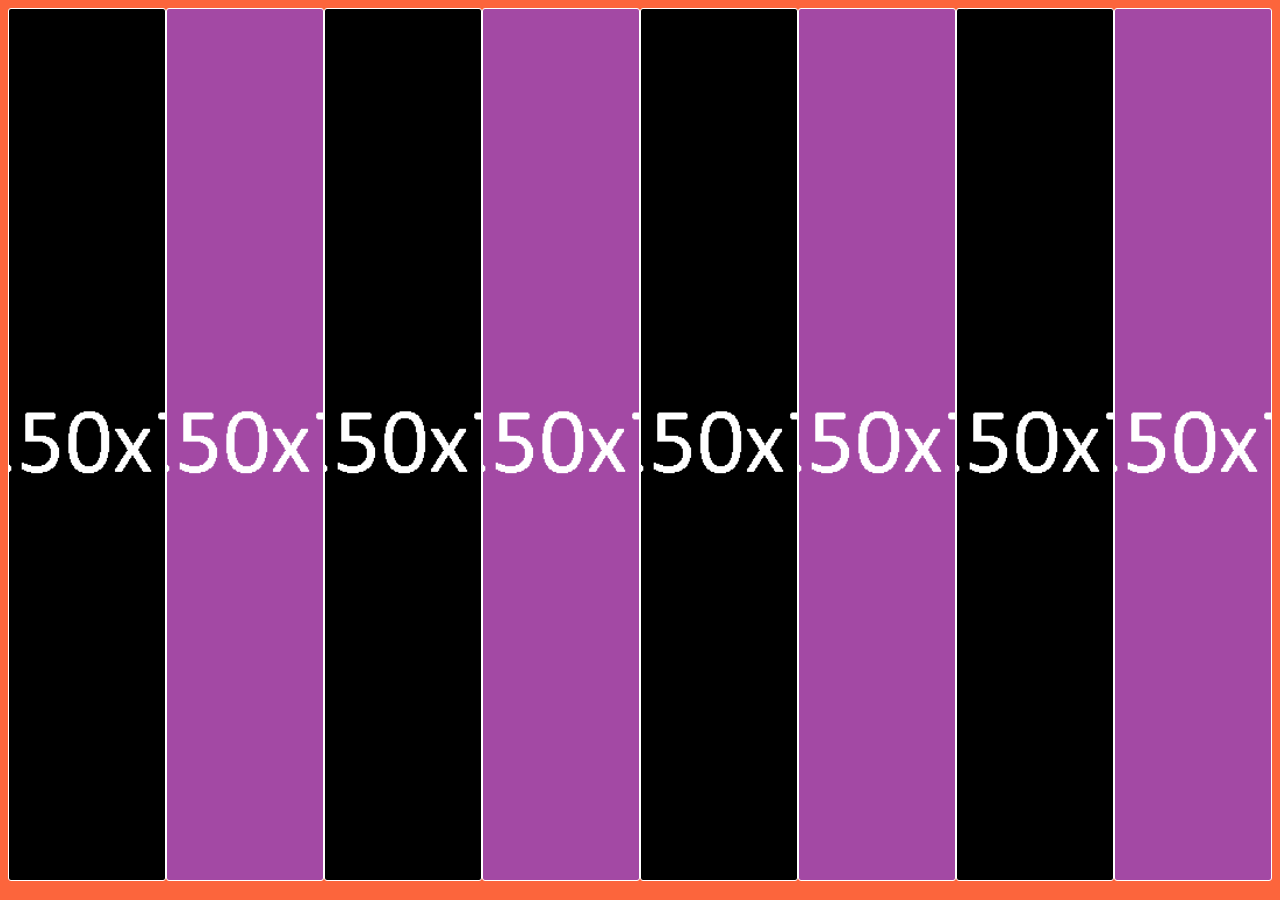
<file: Aula 4 em diante - Prática/accordion de imagens/index.html>
<!DOCTYPE html>
<html lang="pt-br">
<head>
    <meta charset="UTF-8">
    <meta http-equiv="X-UA-Compatible" content="IE=edge">
    <meta name="viewport" content="width=device-width, initial-scale=1.0">
    <link rel="stylesheet" href="style.css">
    <title>Document</title>
</head>
<body>
   <div class="container">
    <div class="accordion" style="background-image: url(1250.png);"></div>
    <div class="accordion" style="background-image: url(750.png);"></div>
    <div class="accordion" style="background-image: url(1250.png);"></div>
    <div class="accordion" style="background-image: url(750.png);"></div>
    <div class="accordion" style="background-image: url(1250.png);"></div>
    <div class="accordion" style="background-image: url(750.png);"></div>
    <div class="accordion" style="background-image: url(1250.png);"></div>
    <div class="accordion" style="background-image: url(750.png);"></div>
   </div>
</body>
</html>
</file>
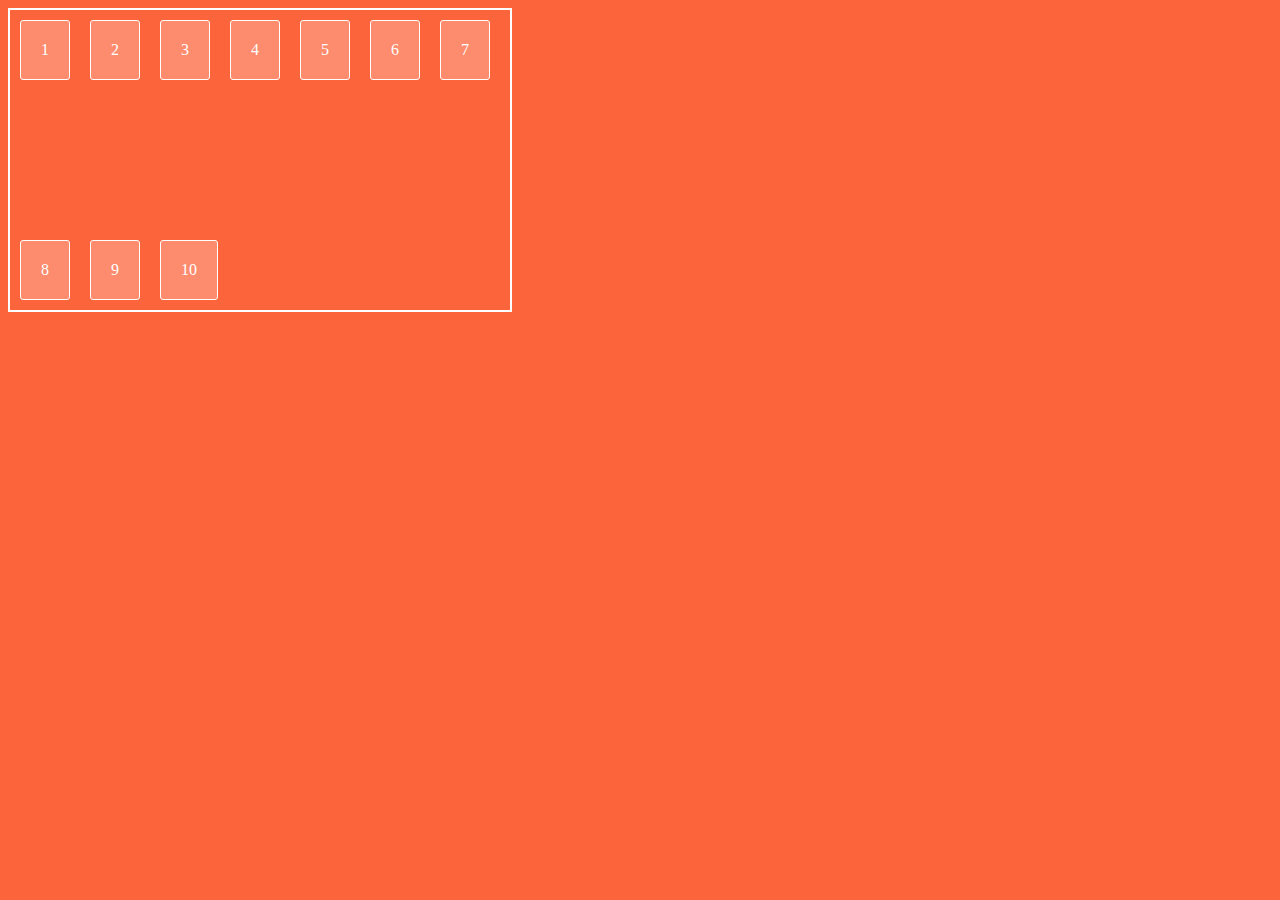
<file: Aula 4 em diante - Prática/align-content/index.html>
<!DOCTYPE html>
<html lang="pt-br">
<head>
    <meta charset="UTF-8">
    <meta http-equiv="X-UA-Compatible" content="IE=edge">
    <meta name="viewport" content="width=device-width, initial-scale=1.0">
    <link rel="stylesheet" href="style.css">
    <title>Document</title>
</head>
<body>
    <div class="container">
        <div>1</div>
        <div>2</div>
        <div>3</div>
        <div>4</div>
        <div>5</div>
        <div>6</div>
        <div>7</div>
        <div>8</div>
        <div>9</div>
        <div>10</div>
    </div>
</body>
</html>
</file>
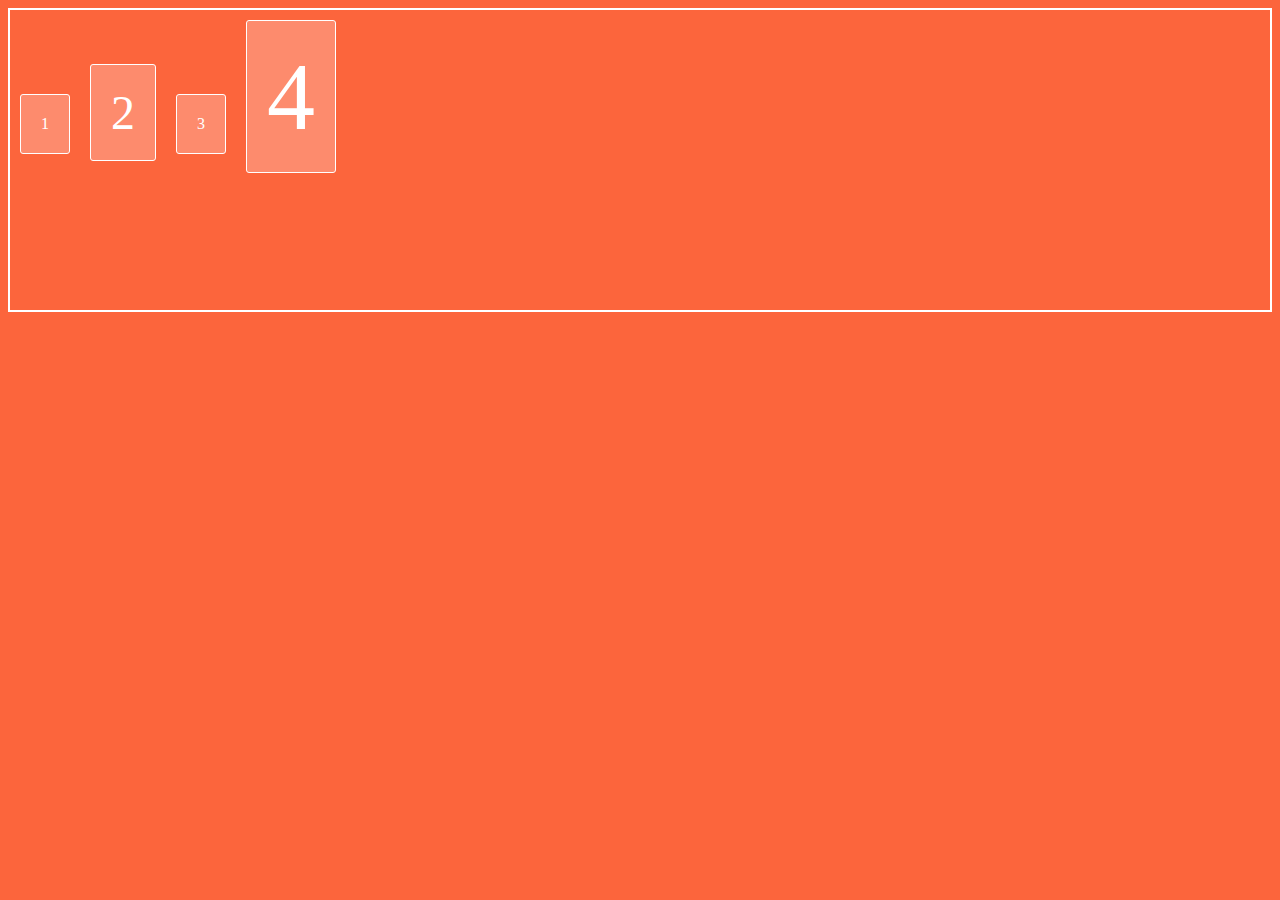
<file: Aula 4 em diante - Prática/align-items/index.html>
<!DOCTYPE html>
<html lang="pt-br">
<head>
    <meta charset="UTF-8">
    <meta http-equiv="X-UA-Compatible" content="IE=edge">
    <meta name="viewport" content="width=device-width, initial-scale=1.0">
    <link rel="stylesheet" href="style.css">
    <title>Document</title>
</head>
<body>
    <div class="container">
        <div>1</div>
        <div>2</div>
        <div>3</div>
        <div>4</div>
    </div>
</body>
</html>
</file>
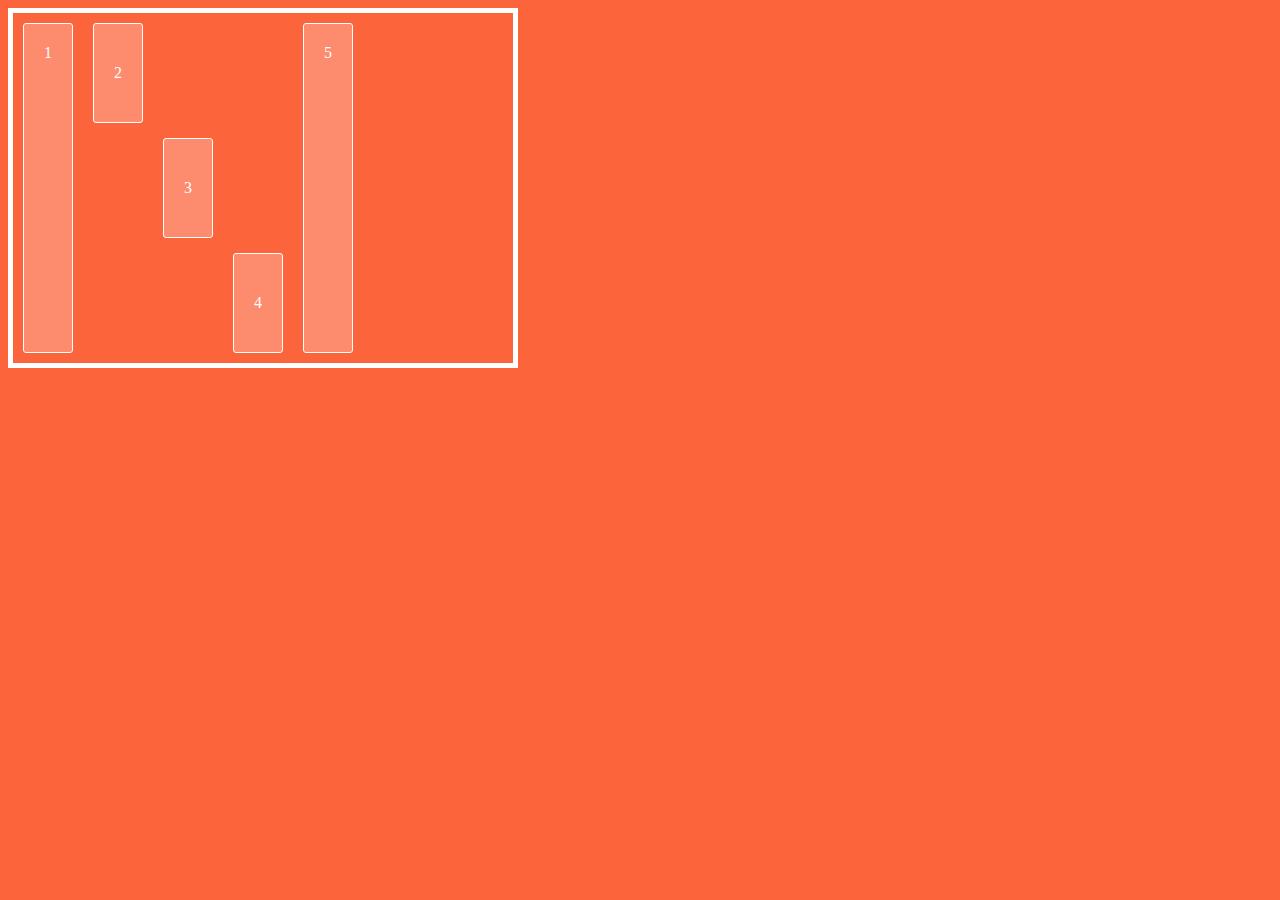
<file: Aula 4 em diante - Prática/align-self/index.html>
<!DOCTYPE html>
<html lang="pt-br">
<head>
    <meta charset="UTF-8">
    <meta http-equiv="X-UA-Compatible" content="IE=edge">
    <meta name="viewport" content="width=device-width, initial-scale=1.0">
    <link rel="stylesheet" href="style.css">
    <title>Document</title>
</head>
<body>
    <div class="container">
        <div>1</div>
        <div>2</div>
        <div>3</div>
        <div>4</div>
        <div>5</div>
    </div>
</body>
</html>
</file>
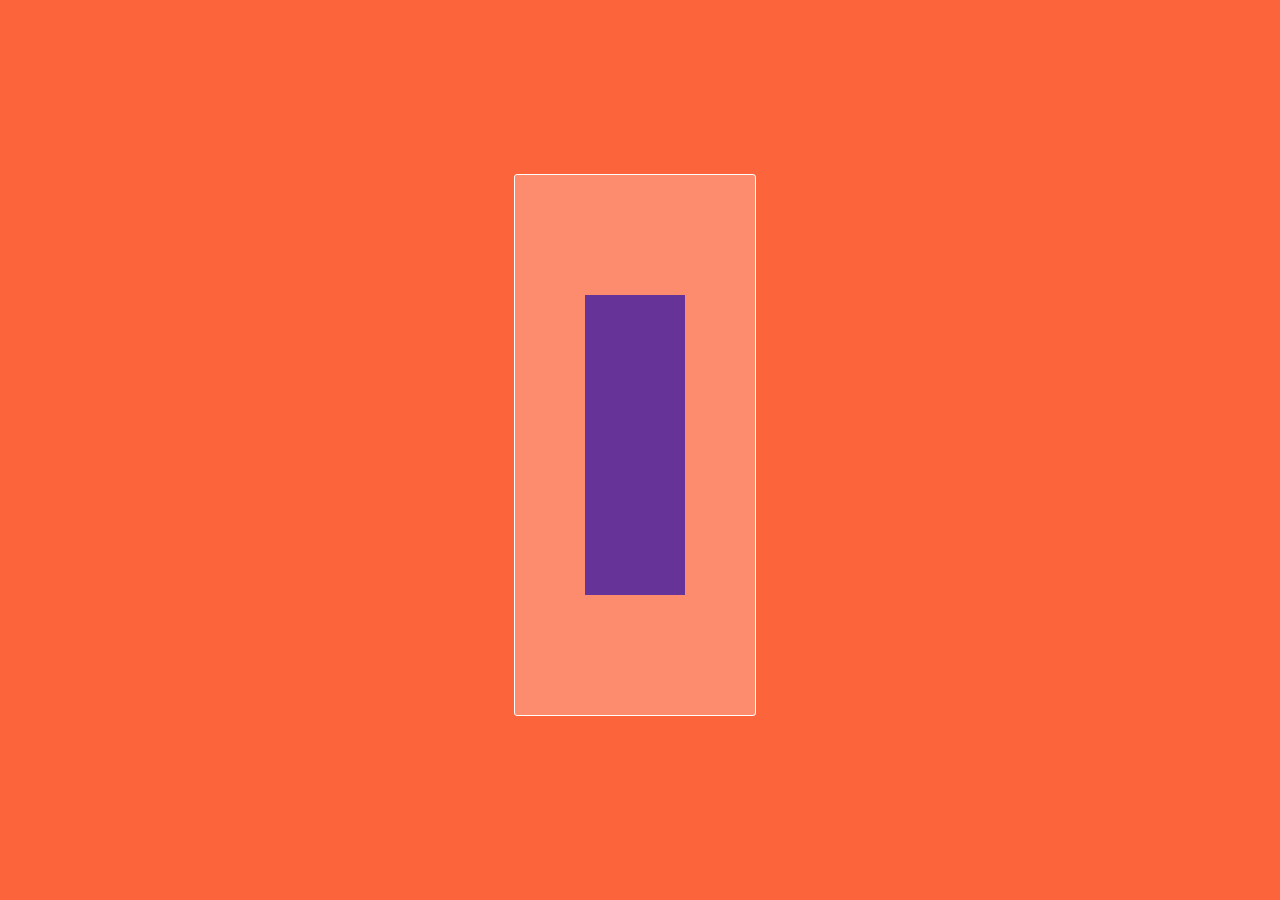
<file: Aula 4 em diante - Prática/centralizacao vertical/index.html>
<!DOCTYPE html>
<html lang="pt-br">
<head>
    <meta charset="UTF-8">
    <meta http-equiv="X-UA-Compatible" content="IE=edge">
    <meta name="viewport" content="width=device-width, initial-scale=1.0">
    <link rel="stylesheet" href="style.css">
    <title>Document</title>
</head>
<body>
    <div class="container flex-total-centered">
        <div class="box flex-total-centered">
            <div class="box--lvl2">
            
            </div>
        </div>
    </div>
</body>
</html>
</file>
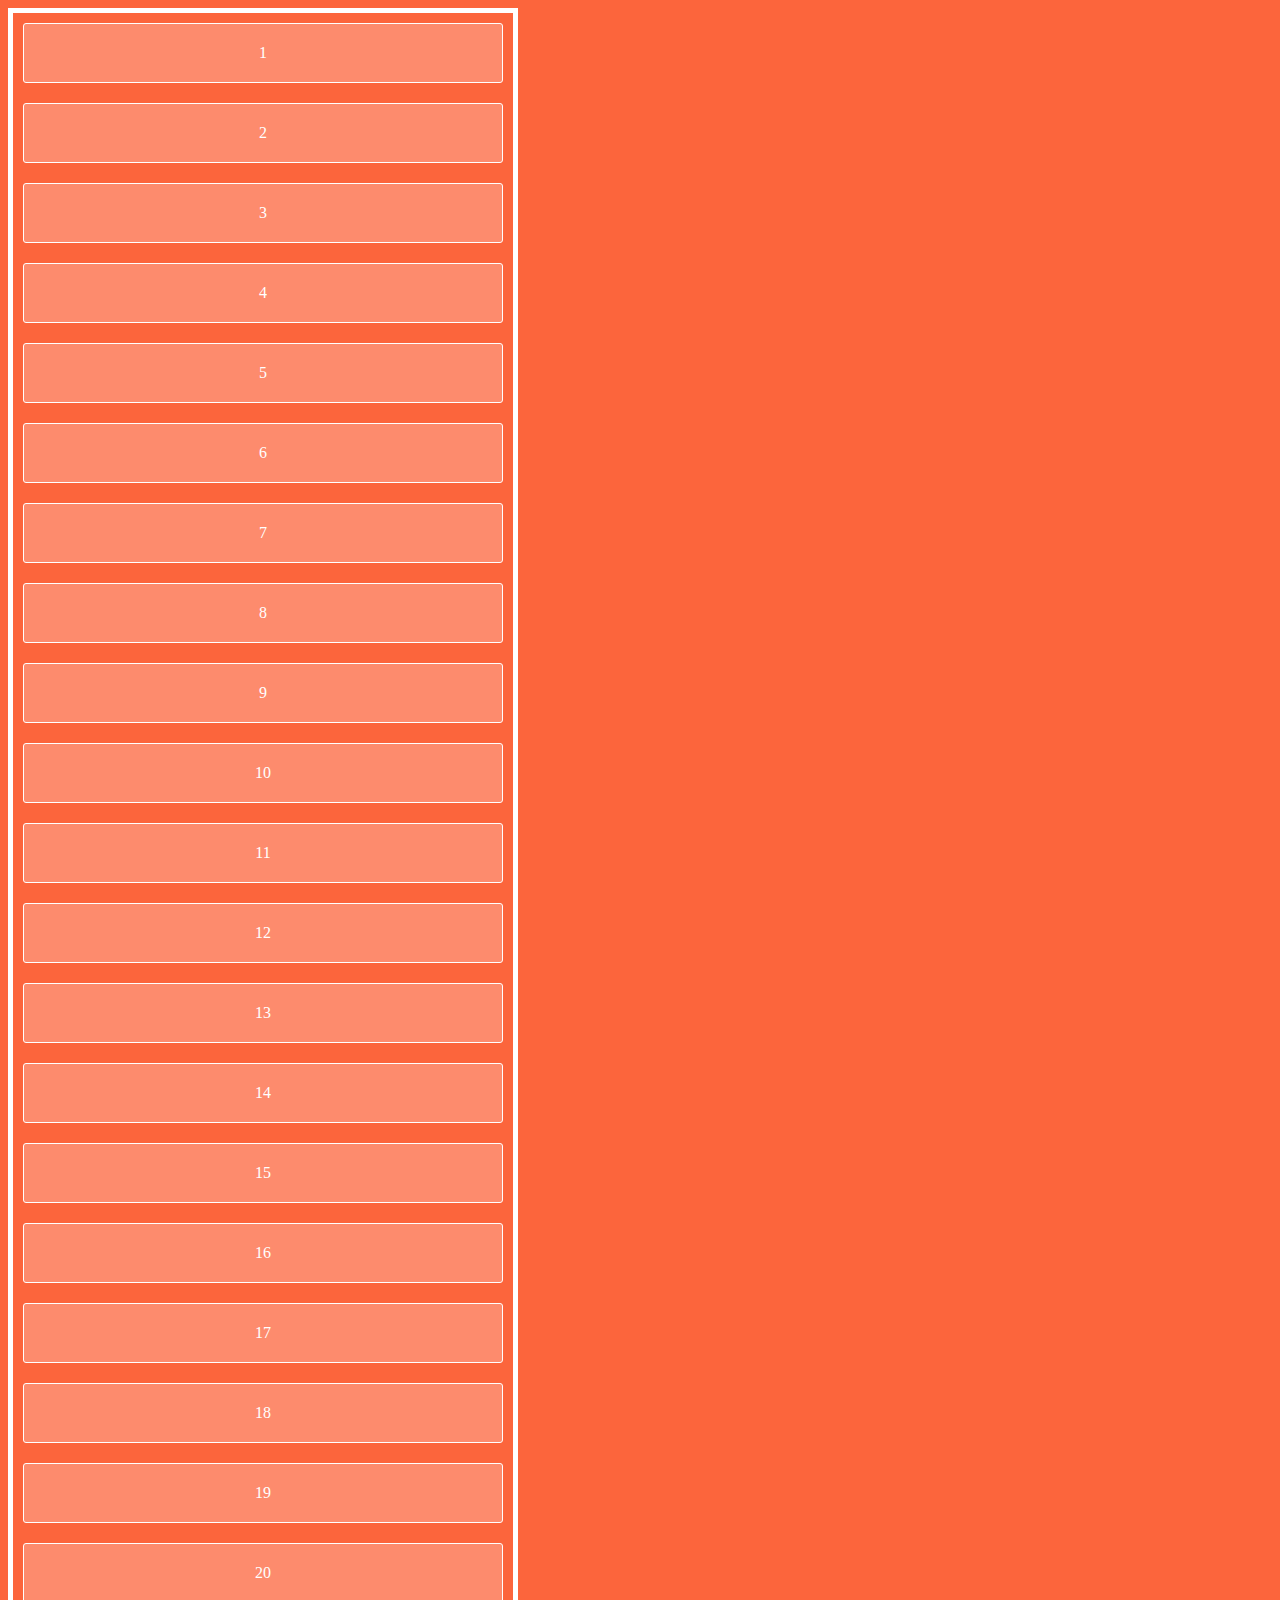
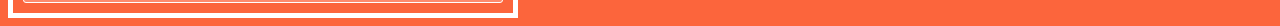
<file: Aula 4 em diante - Prática/Flex-flow/index.html>
<!DOCTYPE html>
<html lang="pt-br">
<head>
    <meta charset="UTF-8">
    <meta http-equiv="X-UA-Compatible" content="IE=edge">
    <meta name="viewport" content="width=device-width, initial-scale=1.0">
    <link rel="stylesheet" href="style.css">
    <title>Document</title>
</head>
<body>
    <div class="container">
        <div>1</div>
        <div>2</div>
        <div>3</div>
        <div>4</div>
        <div>5</div>
        <div>6</div>
        <div>7</div>
        <div>8</div>
        <div>9</div>
        <div>10</div>
        <div>11</div>
        <div>12</div>
        <div>13</div>
        <div>14</div>
        <div>15</div>
        <div>16</div>
        <div>17</div>
        <div>18</div>
        <div>19</div>
        <div>20</div>
    </div>
</body>
</html>
</file>
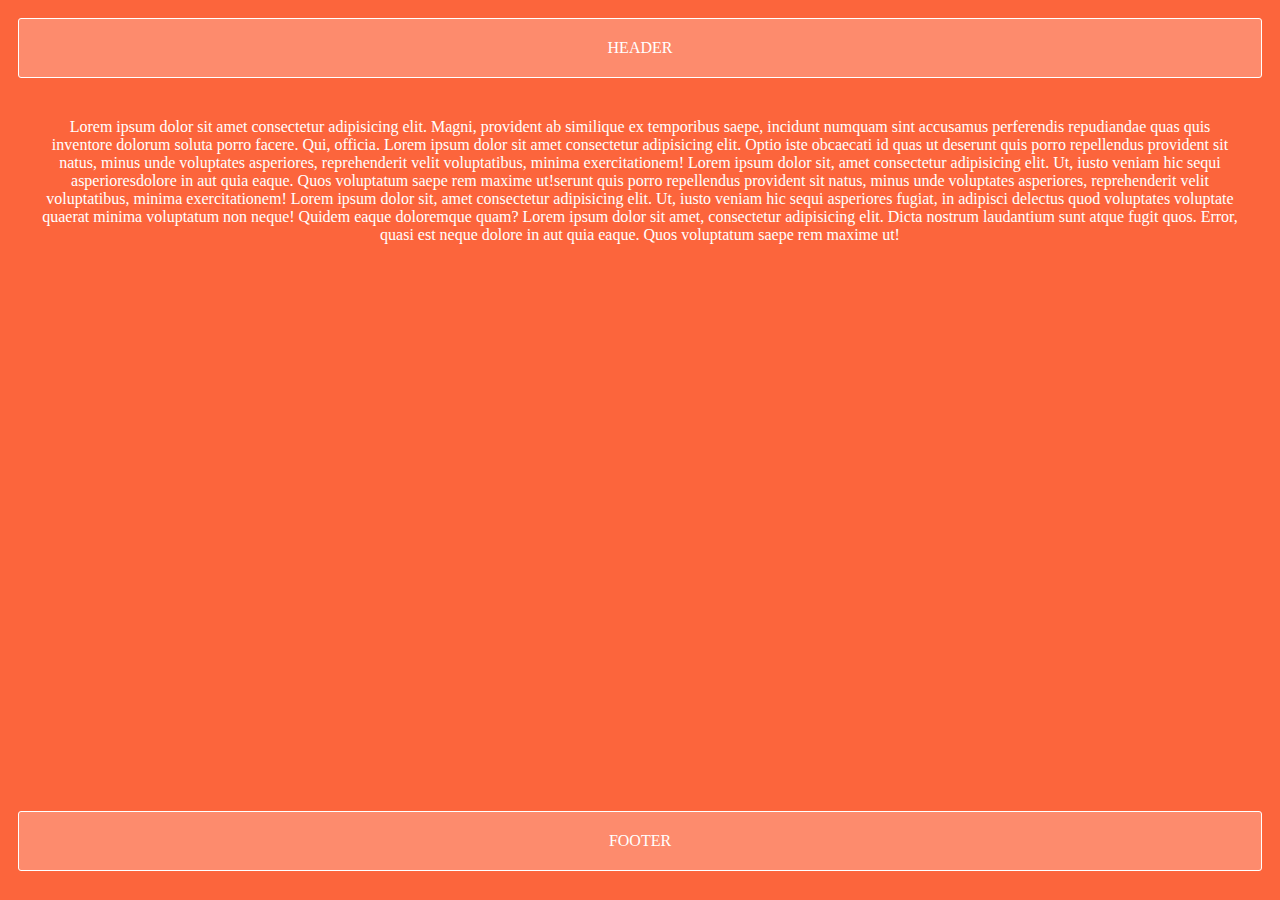
<file: Aula 4 em diante - Prática/footer-fixo/index.html>
<!DOCTYPE html>
<html lang="pt-br">
<head>
    <meta charset="UTF-8">
    <meta http-equiv="X-UA-Compatible" content="IE=edge">
    <meta name="viewport" content="width=device-width, initial-scale=1.0">
    <link rel="stylesheet" href="style.css">
    <title>Document</title>
</head>
<body class="container">
   <header>HEADER</header>
   <main>Lorem ipsum dolor sit amet consectetur adipisicing elit. Magni, provident ab similique ex temporibus saepe, incidunt numquam sint accusamus perferendis repudiandae quas quis inventore dolorum soluta porro facere. Qui, officia. Lorem ipsum dolor sit amet consectetur adipisicing elit. Optio iste obcaecati id quas ut deserunt quis porro repellendus provident sit natus, minus unde voluptates asperiores, reprehenderit velit voluptatibus, minima exercitationem! Lorem ipsum dolor sit, amet consectetur adipisicing elit. Ut, iusto veniam hic sequi asperioresdolore in aut quia eaque. Quos voluptatum saepe rem maxime ut!serunt quis porro repellendus provident sit natus, minus unde voluptates asperiores, reprehenderit velit voluptatibus, minima exercitationem! Lorem ipsum dolor sit, amet consectetur adipisicing elit. Ut, iusto veniam hic sequi asperiores fugiat, in adipisci delectus quod voluptates voluptate quaerat minima voluptatum non neque! Quidem eaque doloremque quam? Lorem ipsum dolor sit amet, consectetur adipisicing elit. Dicta nostrum laudantium sunt atque fugit quos. Error, quasi est neque dolore in aut quia eaque. Quos voluptatum saepe rem maxime ut!</main>
   <footer>FOOTER</footer>
</body>
</html>
</file>
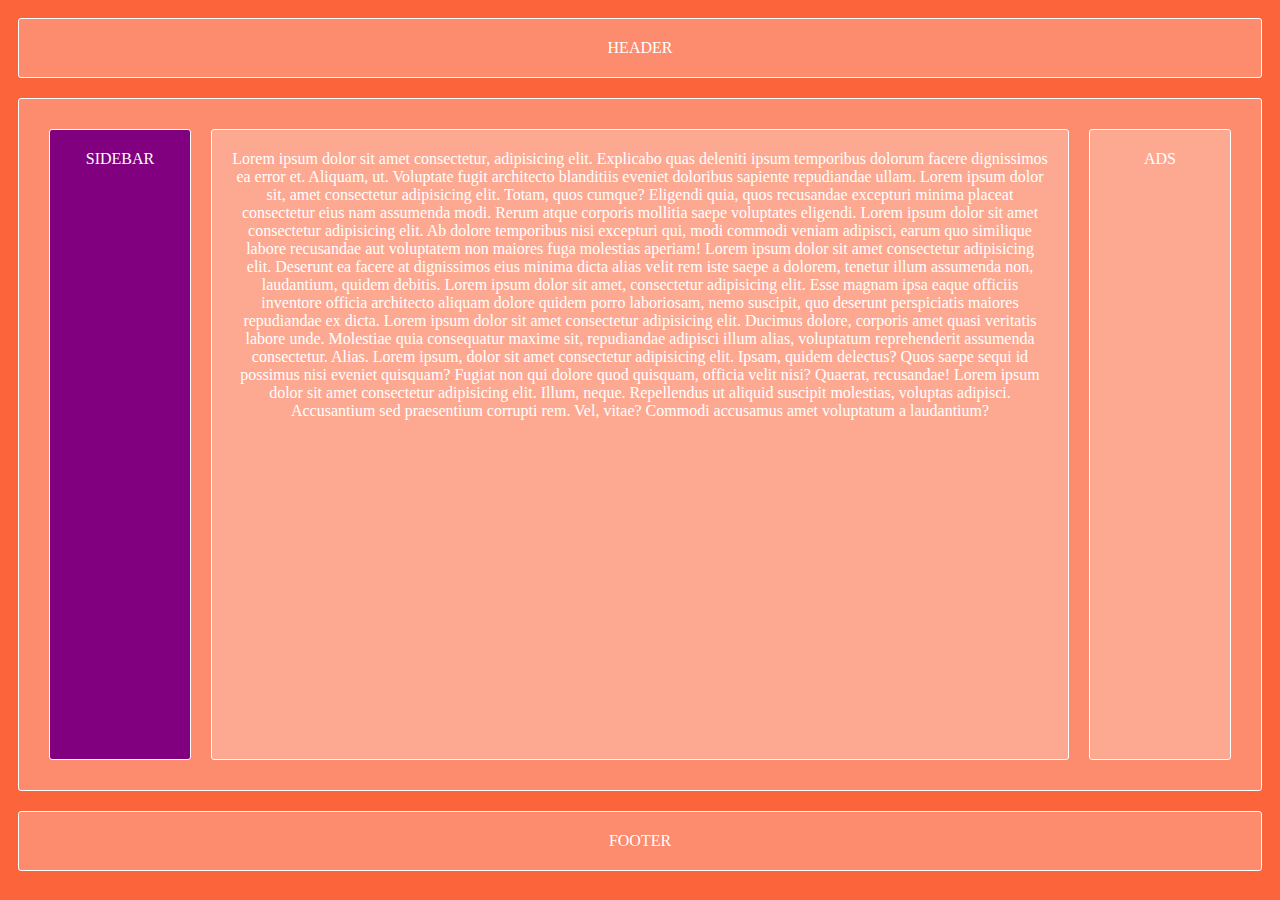
<file: Aula 4 em diante - Prática/layout-santo-graal/index.html>
<!DOCTYPE html>
<html lang="pt-br">
<head>
    <meta charset="UTF-8">
    <meta http-equiv="X-UA-Compatible" content="IE=edge">
    <meta name="viewport" content="width=device-width, initial-scale=1.0">
    <link rel="stylesheet" href="style.css">
    <title>Document</title>
</head>
<body class="container">
   <header>HEADER</header>

   <div class="content container">
        <main class="main">Lorem ipsum dolor sit amet consectetur, adipisicing elit. Explicabo quas deleniti ipsum temporibus dolorum facere dignissimos ea error et. Aliquam, ut. Voluptate fugit architecto blanditiis eveniet doloribus sapiente repudiandae ullam. Lorem ipsum dolor sit, amet consectetur adipisicing elit. Totam, quos cumque? Eligendi quia, quos recusandae excepturi minima placeat consectetur eius nam assumenda modi. Rerum atque corporis mollitia saepe voluptates eligendi. Lorem ipsum dolor sit amet consectetur adipisicing elit. Ab dolore temporibus nisi excepturi qui, modi commodi veniam adipisci, earum quo similique labore recusandae aut voluptatem non maiores fuga molestias aperiam! Lorem ipsum dolor sit amet consectetur adipisicing elit. Deserunt ea facere at dignissimos eius minima dicta alias velit rem iste saepe a dolorem, tenetur illum assumenda non, laudantium, quidem debitis. Lorem ipsum dolor sit amet, consectetur adipisicing elit. Esse magnam ipsa eaque officiis inventore officia architecto aliquam dolore quidem porro laboriosam, nemo suscipit, quo deserunt perspiciatis maiores repudiandae ex dicta. Lorem ipsum dolor sit amet consectetur adipisicing elit. Ducimus dolore, corporis amet quasi veritatis labore unde. Molestiae quia consequatur maxime sit, repudiandae adipisci illum alias, voluptatum reprehenderit assumenda consectetur. Alias. Lorem ipsum, dolor sit amet consectetur adipisicing elit. Ipsam, quidem delectus? Quos saepe sequi id possimus nisi eveniet quisquam? Fugiat non qui dolore quod quisquam, officia velit nisi? Quaerat, recusandae! Lorem ipsum dolor sit amet consectetur adipisicing elit. Illum, neque. Repellendus ut aliquid suscipit molestias, voluptas adipisci. Accusantium sed praesentium corrupti rem. Vel, vitae? Commodi accusamus amet voluptatum a laudantium?</main>
        <aside class="sidebar">SIDEBAR</aside>
        <aside class="ads">ADS</aside>
    </div>
   
    <footer>FOOTER</footer>
</body>
</html>
</file>
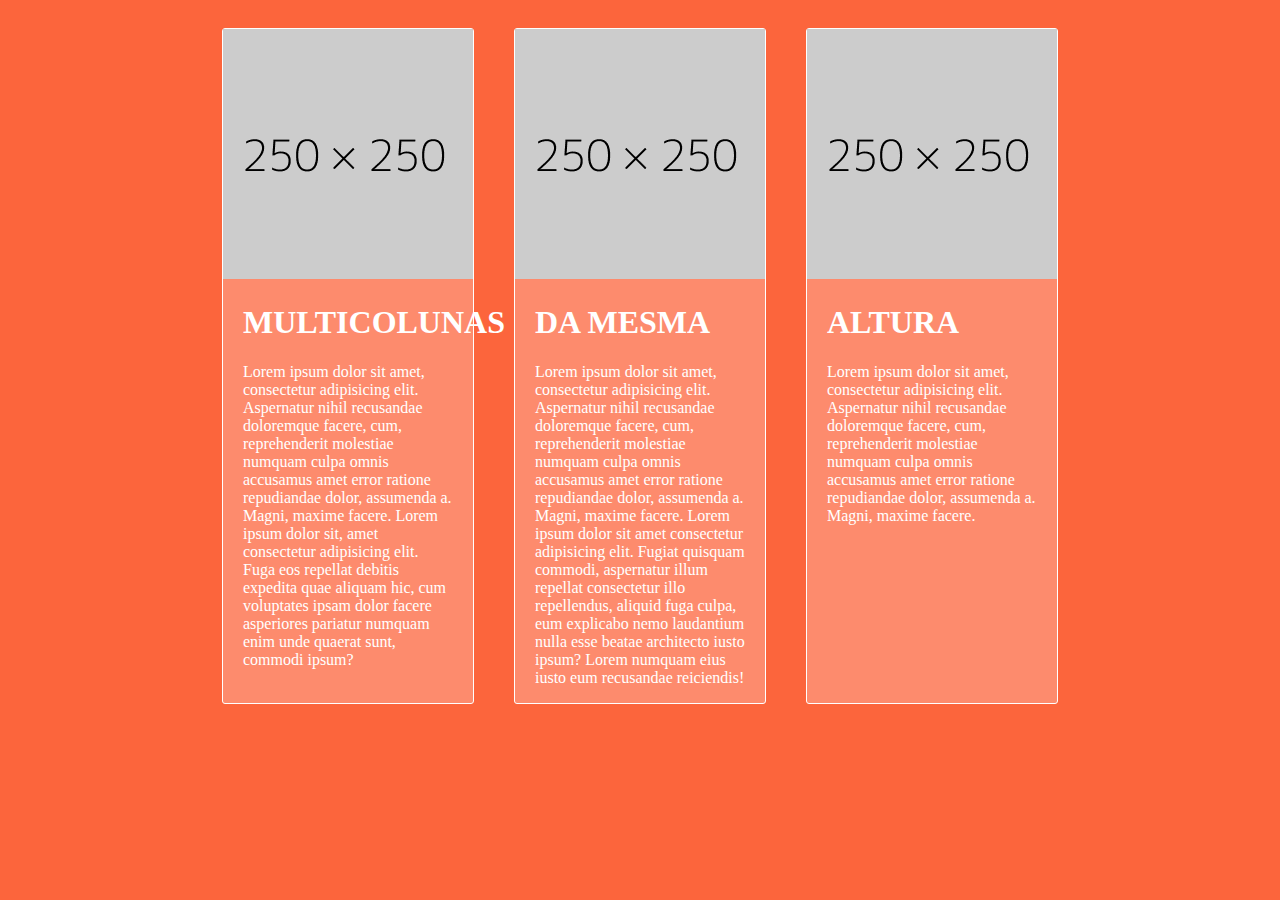
<file: Aula 4 em diante - Prática/multicolunas/index.html>
<!DOCTYPE html>
<html lang="pt-br">
<head>
    <meta charset="UTF-8">
    <meta http-equiv="X-UA-Compatible" content="IE=edge">
    <meta name="viewport" content="width=device-width, initial-scale=1.0">
    <link rel="stylesheet" href="style.css">
    <title>Document</title>
</head>
<body>
    <div class="container">
        <article class="card">
            <img src="250.png" alt="">

            <div class="card-content">
                <h1>MULTICOLUNAS</h1>
                <p>Lorem ipsum dolor sit amet, consectetur adipisicing elit. Aspernatur nihil recusandae doloremque facere, cum, reprehenderit molestiae numquam culpa omnis accusamus amet error ratione repudiandae dolor, assumenda a. Magni, maxime facere. Lorem ipsum dolor sit, amet consectetur adipisicing elit. Fuga eos repellat debitis expedita quae aliquam hic, cum voluptates ipsam dolor facere asperiores pariatur numquam enim unde quaerat sunt, commodi ipsum?</p>
            </div>
        </article>

        <article class="card">
            <img src="250.png" alt="">

            <div class="card-content">
                <h1>DA MESMA</h1>
                <p>Lorem ipsum dolor sit amet, consectetur adipisicing elit. Aspernatur nihil recusandae doloremque facere, cum, reprehenderit molestiae numquam culpa omnis accusamus amet error ratione repudiandae dolor, assumenda a. Magni, maxime facere. Lorem ipsum dolor sit amet consectetur adipisicing elit. Fugiat quisquam commodi, aspernatur illum repellat consectetur illo repellendus, aliquid fuga culpa, eum explicabo nemo laudantium nulla esse beatae architecto iusto ipsum? Lorem  numquam eius iusto eum recusandae reiciendis!</p>
            </div>
        </article>

        <article class="card">
            <img src="250.png" alt="">

            <div class="card-content">
                <h1>ALTURA</h1>
                <p>Lorem ipsum dolor sit amet, consectetur adipisicing elit. Aspernatur nihil recusandae doloremque facere, cum, reprehenderit molestiae numquam culpa omnis accusamus amet error ratione repudiandae dolor, assumenda a. Magni, maxime facere.</p>
            </div>
        </article>
    </div>
</body>
</html>
</file>
<file: Aula 4 em diante - Prática/accordion de imagens/style.css>
@charset "UTF-8";

html {
    /*direction: rtl;*/
}

body {
    background-color: #fc4a1ad9;
}

.container > * {
    background-color: #ffffff40;
    border-radius: 3px;
    border: 1px solid #fff;
    margin: 10px;
    color: #fff;
    padding: 20px;
    text-align: center;
    transition: all 150ms ease;
}

.container > *:hover {
    background-color: #ffffff66;
}

.container {
    display: flex;
    height: 97vh;
}

.accordion {
    margin: 0;
    padding: 0;
    flex: 1;
    background-repeat: no-repeat;
    background-position: center center;
    background-size: cover;

    transition: all 600ms cubic-bezier(0.075, 0.82, 0.165, 1);
}

.accordion:hover {
    flex-basis: 65vw;
}
</file>
<file: Aula 4 em diante - Prática/align-content/style.css>
@charset "UTF-8";

html {
    /*direction: rtl;*/
}

body {
    background-color: #fc4a1ad9;
}

.container > * {
    background-color: #ffffff40;
    border-radius: 3px;
    border: 1px solid #fff;
    color: #fff;
    margin: 10px;
    padding: 20px;
    text-align: center;
    transition: all 150ms ease;
}

.container > *:hover {
    background-color: #ffffff66;
}

.container {
    display: flex;
    border: 2px solid white;
    height: 300px;
    width: 500px;
    align-items: flex-start;
    flex-wrap: wrap;
    align-content: space-between;
}
</file>
<file: Aula 4 em diante - Prática/align-items/style.css>
@charset "UTF-8";

html {
    /*direction: rtl;*/
}

body {
    background-color: #fc4a1ad9;
}

.container > * {
    background-color: #ffffff40;
    border-radius: 3px;
    border: 1px solid #fff;
    color: #fff;
    margin: 10px;
    padding: 20px;
    text-align: center;
    transition: all 150ms ease;
}

.container > *:hover {
    background-color: #ffffff66;
}

.container {
    display: flex;
    border: 2px solid white;
    height: 300px;
    align-items: baseline;

    /* O VALOR INICIAL DE align-items é stretch */

    /* IMPORTANTE align-items: baseline */
}

.container div:nth-child(2) {
    font-size: 3rem;
}

.container div:nth-child(4) {
    font-size: 6rem;
}
</file>
<file: Aula 4 em diante - Prática/align-self/style.css>
@charset "UTF-8";

html {
    /*direction: rtl;*/
}

body {
    background-color: #fc4a1ad9;
}

.container > * {
    background-color: #ffffff40;
    border-radius: 3px;
    border: 1px solid #fff;
    color: #fff;
    margin: 10px;
    padding: 20px;
    text-align: center;
    transition: all 150ms ease;
}

.container > *:hover {
    background-color: #ffffff66;
}

.container {
    display: flex;
    align-items: center;
    border: 5px solid #fff;
    height: 350px;
    width: 500px;
}

.container div:nth-child(1) {
    align-self: stretch;
}

.container div:nth-child(2) {
    align-self: flex-start;
    padding: 40px 20px;
}

.container div:nth-child(3) {
    align-self: center;
    padding: 40px 20px;
}

.container div:nth-child(4) {
    align-self: flex-end;
    padding: 40px 20px;
}

.container div:nth-child(5) {
    align-self: stretch;
}
</file>
<file: Aula 4 em diante - Prática/centralizacao vertical/style.css>
@charset "UTF-8";

html {
    /*direction: rtl;*/
    min-height: 100vh;
    min-width: 100vw;
}

body {
    background-color: #fc4a1ad9;
}

.container > * {
    background-color: #ffffff40;
    border-radius: 3px;
    border: 1px solid #fff;
    color: #fff;
    padding: 20px;
    text-align: center;
    transition: all 150ms ease;
}

.container > *:hover {
    background-color: #ffffff66;
}

.container {
    display: flex;
    height: 97vh;
    width: 98vw;
}

.box {
    width: 200px;
    height: 500px;
    display: flex;
}

.box--lvl2 {
    width: 100px;
    height: 300px;
    display: block;
    background-color: rebeccapurple;
}

.flex-total-centered {
    display: flex;
    align-items: center;
    justify-content: center;
}
</file>
<file: Aula 4 em diante - Prática/Flex-flow/style.css>
@charset "UTF-8";

html {
    /*direction: rtl;*/
}

body {
    background-color: #fc4a1ad9;
}

.container > * {
    background-color: #ffffff40;
    border-radius: 3px;
    border: 1px solid #fff;
    color: #fff;
    margin: 10px;
    padding: 20px;
    text-align: center;
    transition: all 150ms ease;
}

.container > *:hover {
    background-color: #ffffff66;
}

.container {
    display: flex;
    border: 5px solid white;
    width: 500px; 
    /* VALOR PADRÃO É flex-wrap: nowrap DISPOR OS ELEMENTOS NUMA ÚNICA LINHA E JAMAIS FAZER A QUEBRA DESSES ELEMENTOS*/
    flex-flow: column wrap; /* SHORTHAND. PRIMEIRO VALOR: flex-direction | SEGUNDO VALOR: flex-wrap*/
}
</file>
<file: Aula 4 em diante - Prática/footer-fixo/style.css>
@charset "UTF-8";

html {
    /*direction: rtl;*/
}

body {
    background-color: #fc4a1ad9;
}

.container > * {
    background-color: #ffffff40;
    border-radius: 3px;
    border: 1px solid #fff;
    margin: 10px;
    color: #fff;
    padding: 20px;
    text-align: center;
    transition: all 150ms ease;
}

.container > *:hover {
    background-color: #ffffff66;
}

.container {
    display: flex;
    flex-direction: column;
    min-height: 97vh;
}

.container main {
    flex: 1 1 0;
    background-color: transparent;
    border: 0;
}
</file>
<file: Aula 4 em diante - Prática/layout-santo-graal/style.css>
@charset "UTF-8";

html {
    /*direction: rtl;*/
}

body {
    background-color: #fc4a1ad9;
}

.container > * {
    background-color: #ffffff40;
    border-radius: 3px;
    border: 1px solid #fff;
    margin: 10px;
    color: #fff;
    padding: 20px;
    text-align: center;
    transition: all 150ms ease;
}

.container > *:hover {
    background-color: #ffffff66;
}

body.container {
    display: flex;
    flex-direction: column;
    min-height: 97vh;
}

.content {
    display: flex;
    flex: 1;
    flex-direction: column;
}

main {
    flex: 1;
}

.sidebar,
.ads {
    flex-basis:100px ;
}



@media (min-width: 56.26em) {
    .content {
        flex-direction: row;
    }

    .sidebar {
        order: -1;
        background-color: purple;
    }
}
</file>
<file: Aula 4 em diante - Prática/multicolunas/style.css>
@charset "UTF-8";

html {
    /*direction: rtl;*/
    min-height: 100vh;
    min-width: 100vw;
}

body {
    background-color: #fc4a1ad9;
}

.container > * {
    background-color: #ffffff40;
    border-radius: 3px;
    border: 1px solid #fff;
    color: #fff;
    padding: 20px;
    text-align: center;
    transition: all 150ms ease;
}

.container > *:hover {
    background-color: #ffffff66;
}

.container {
    display: flex;
    justify-content: center;
}

.card {
    width: 250px;
    padding: 0;
    text-align: left;
    margin: 20px;
}

.card-content {
    padding: 0 20px;
}
</file>
